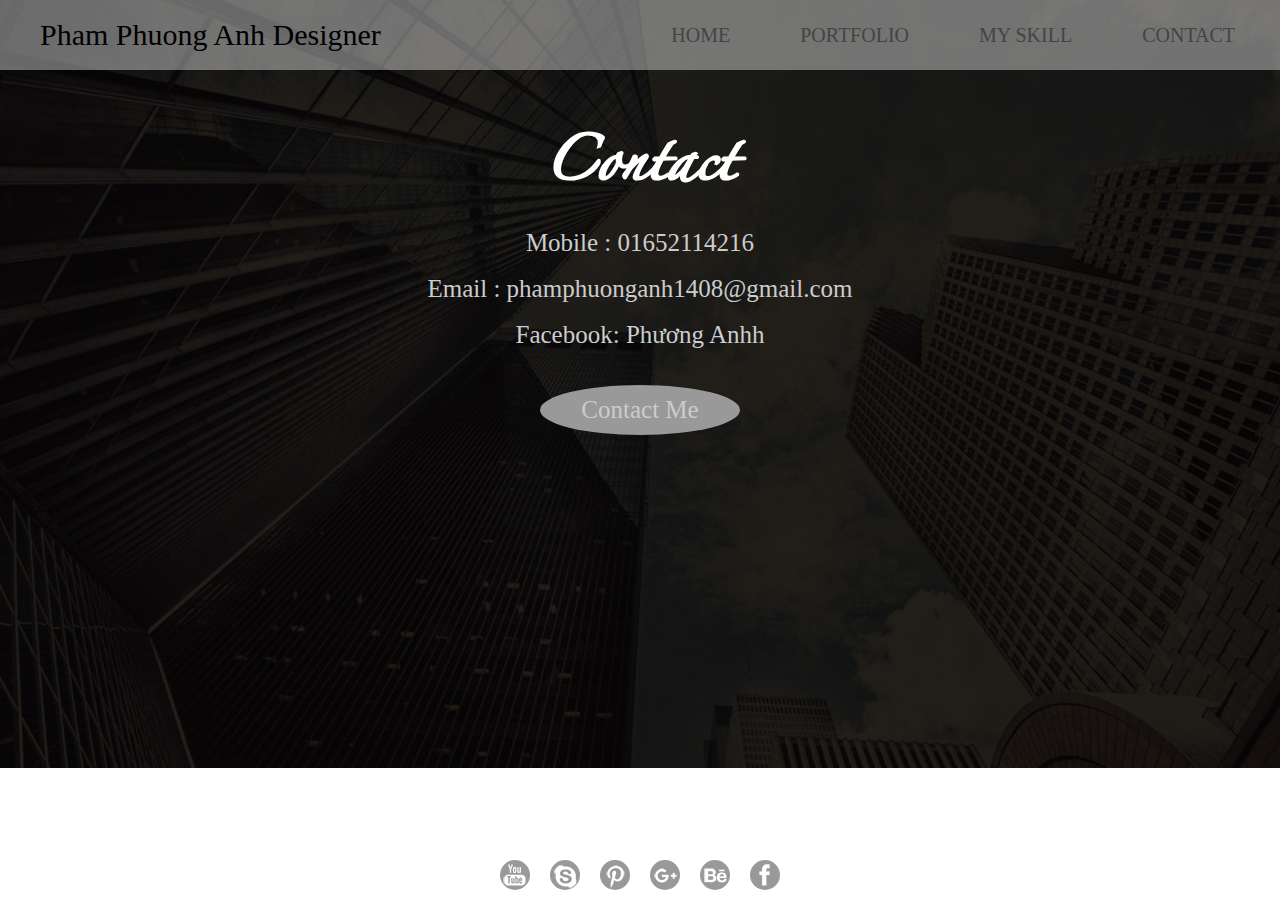
<file: portfolio/PPA portfolio 3.html>
<!DOCTYPE html PUBLIC "-//W3C//DTD XHTML 1.0 Transitional//EN" "http://www.w3.org/TR/xhtml1/DTD/xhtml1-transitional.dtd">
<html xmlns="http://www.w3.org/1999/xhtml">
<head>
<meta http-equiv="Content-Type" content="text/html; charset=UTF-8" />
<title>Phạm Phương Anh portfolio</title>
<link rel="stylesheet" type="text/css" href="css/css3.css"/>
</head>

<body>
<div>
  <center>
  <div id="menu">
    <div id="menu1">
      <ul >
        <li>
          <a href="PPA portfolio 2.html">Pham Phuong Anh Designer</a>
        </li>
      </ul>
      <div id="menu2">
        <ul>
          <li>
            <a id="link-home" href="PPA portfolio.html">Home</a>
          </li>
          <li>
            <a id="link-portfolio" href="PPA portfolio 4.html">Portfolio</a>
          </li>
          <li>
            <a id="link-about" href="index.html">My Skill</a>
          </li>
          <li>
            <a id="link-contact" href="PPA portfolio 3.html">Contact</a>
          </li>
        </ul>
      </div>
    </div>
  </div>
  <div id="contact">
    <ul>
      <li>
        <h1> Contact </h1>
      </li>
      <li> Mobile  : 01652114216 </li>
      </br>
      <li> Email   : phamphuonganh1408@gmail.com</li>
      </br>
      <li> Facebook: Phương Anhh </li>
      </br> </br>
      <a href="#linkContact">
      <li id="contactButton">Contact Me</li>
      </a>
    </ul>
  </div>
  <div id="footIcon">
    <ul>
      <a href="">
      <li><img src="anh/FB.png"/></li>
      </a>
      <a href="">
      <li><img src="anh/Be.png"/></li>
      </a>
      <a href="">
      <li><img src="anh/G+.png"/></li>
      </a>
      <a href="">
      <li><img src="anh/pinterest.png"/></li>
      </a>
      <a href="">
      <li><img src="anh/Skype.png"/></li>
      </a>
      <a href="">
      <li><img src="anh/Tube.png"/></li>
      </a>
    </ul>
  </div>
  </center>
</div>
</br>
<div class="lightbox" id="linkContact">
  <a style=" z-index:-1; position:fixed; width:100%; height:100%; left:0px; top:0px; cursor:default" href="#_"></a>
 
    <form style="display:block; width:20%; height:280px; margin-top:10%; font-size:18px;;margin-left:40%; border:1px solid #FFF; padding:1%">
      <label style="float:left; width:40%; text-align:left; color:#FFF; height:25px; margin:20px 0">Name :</label>
      <input style="float:right; width:50%; height:25px; margin:20px 0" type="text" />
      <label style="float:left;  width:40%; text-align:left; color:#FFF; height:25px; margin:20px 0">E-mail :</label>
      <input style="float:right; width:50%; height:25px; margin:20px 0" type="text" />
      <label style="float:left; width:40%; text-align:left; margin:20px 0; height:25px; color:#fff">Comment :</label>
      <input style="float:right; width:50%; height:25px; margin:20px 0" type="text" />
      <input style="float:left;width:100%; height:25px; margin:20px 0; height:50px; color:#FFF; cursor:pointer; margin-top:20px" type="button" value="Send Me"/>
    </form>
    <div style="clear:both"></div>
</div>
</body>
</html>
</file>
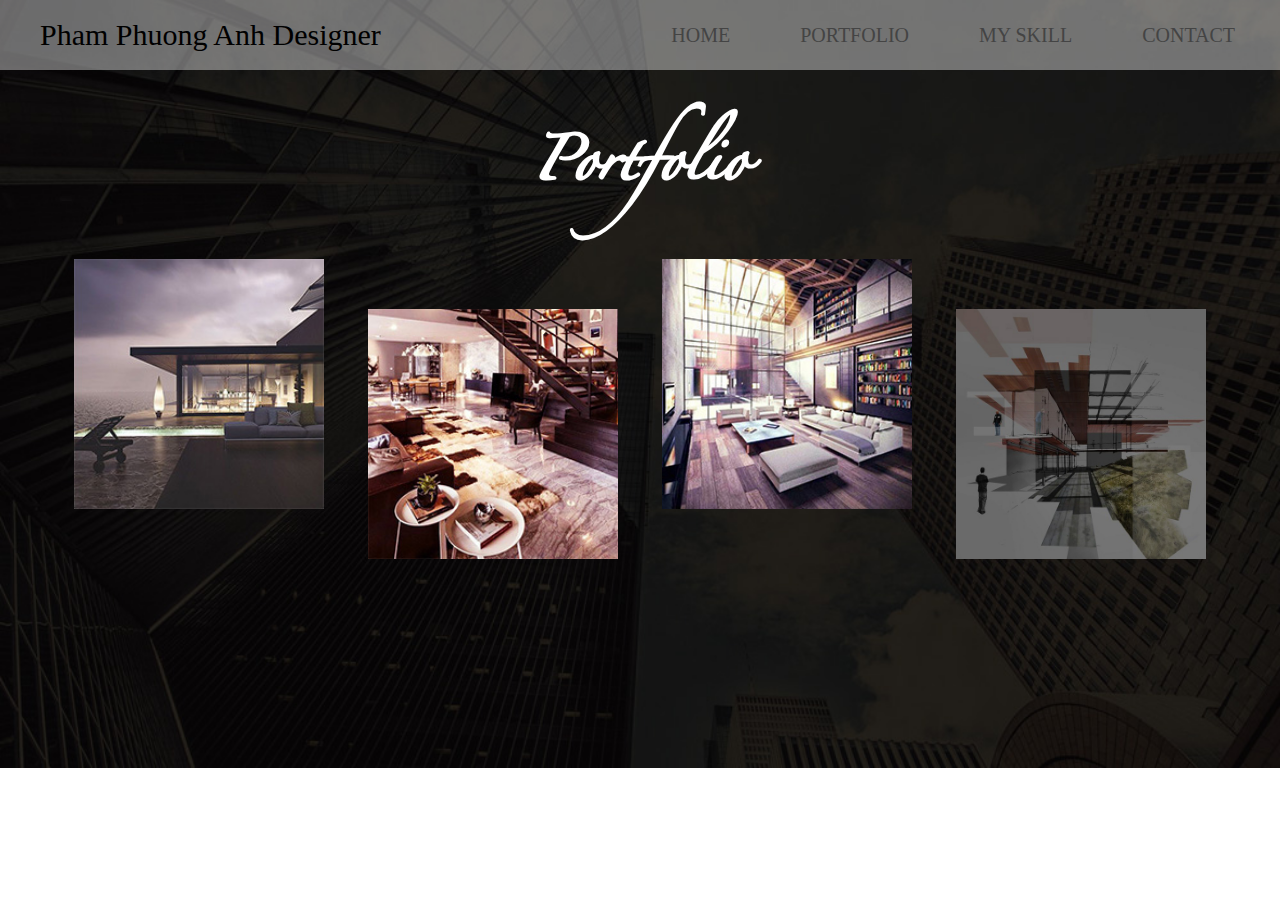
<file: portfolio/PPA portfolio 4.html>
<!DOCTYPE html PUBLIC "-//W3C//DTD XHTML 1.0 Transitional//EN" "http://www.w3.org/TR/xhtml1/DTD/xhtml1-transitional.dtd">
<html xmlns="http://www.w3.org/1999/xhtml">
<head>
<meta http-equiv="Content-Type" content="text/html; charset=UTF-8" />
<title>Phạm Phương Anh portfolio</title>
<link rel="stylesheet" type="text/css" href="css/css4.css"/>
</head>

<body>
<div>
<center>
<div id="menu">
  <div id="menu1">
    <ul >
      <li>
        <a href="PPA portfolio 2.html">Pham Phuong Anh Designer</a>
      </li>
    </ul>
    <div id="menu2">
      <ul>
        <li>
          <a id="link-home" href="PPA portfolio.html">Home</a>
        </li>
        <li>
          <a id="link-portfolio" href="PPA portfolio 4.html">Portfolio</a>
        </li>
        <li>
          <a id="link-about" href="index.html">My Skill</a>
        </li>
        <li>
          <a id="link-contact" href="PPA portfolio 3.html">Contact</a>
        </li>
      </ul>
    </div>
  </div>
</div>
<div id="portfolio">
<ul>
  <h1>Portfolio</h1>
</ul>
<div>
  <div id="box1">
    <ul class="ch-grid">
      <a href="#img1">
      <li>
        <div class="ch-item ch-img-1">
          <div class="ch-info">
            <h3>OVERVIEW</h3>
            <p>by PPA's design</p>
          </div>
        </div>
      </li>
      </a>
      <a href="#img2">
      <li>
        <div class="ch-item ch-img-2">
          <div class="ch-info">
            <h3>KITCHEN</h3>
            <p>by PPA's design</p>
          </div>
        </div>
      </li>
      </a>
      <a href="#img3">
      <li>
        <div class="ch-item ch-img-3">
          <div class="ch-info">
            <h3>LIVING ROOM</h3>
            <p>by PPA's design</p>
          </div>
        </div>
      </li>
      </a>
      <a href="PPA portfolio 5.html">
      <li>
        <div class="ch-item ch-img-4">
          <div class="ch-info">
            <h3>SEE MORE</h3>
            <p>by PPA's design</p>
          </div>
        </div>
      </li>
      </a>
    </ul>
  </div>
</div>
<a href="#_" class="lightbox" id="img1">
<img src="anh/anh3.1.jpg" width="60%">
</a>
<a href="#_" class="lightbox" id="img2">
<img src="anh/anh2.1.jpg" width="30%" height="90%">
</a>
<a href="#_" class="lightbox" id="img3">
<img src="anh/anh4.1.jpg" width="60%">
</a>

</body>
</html>
</file>
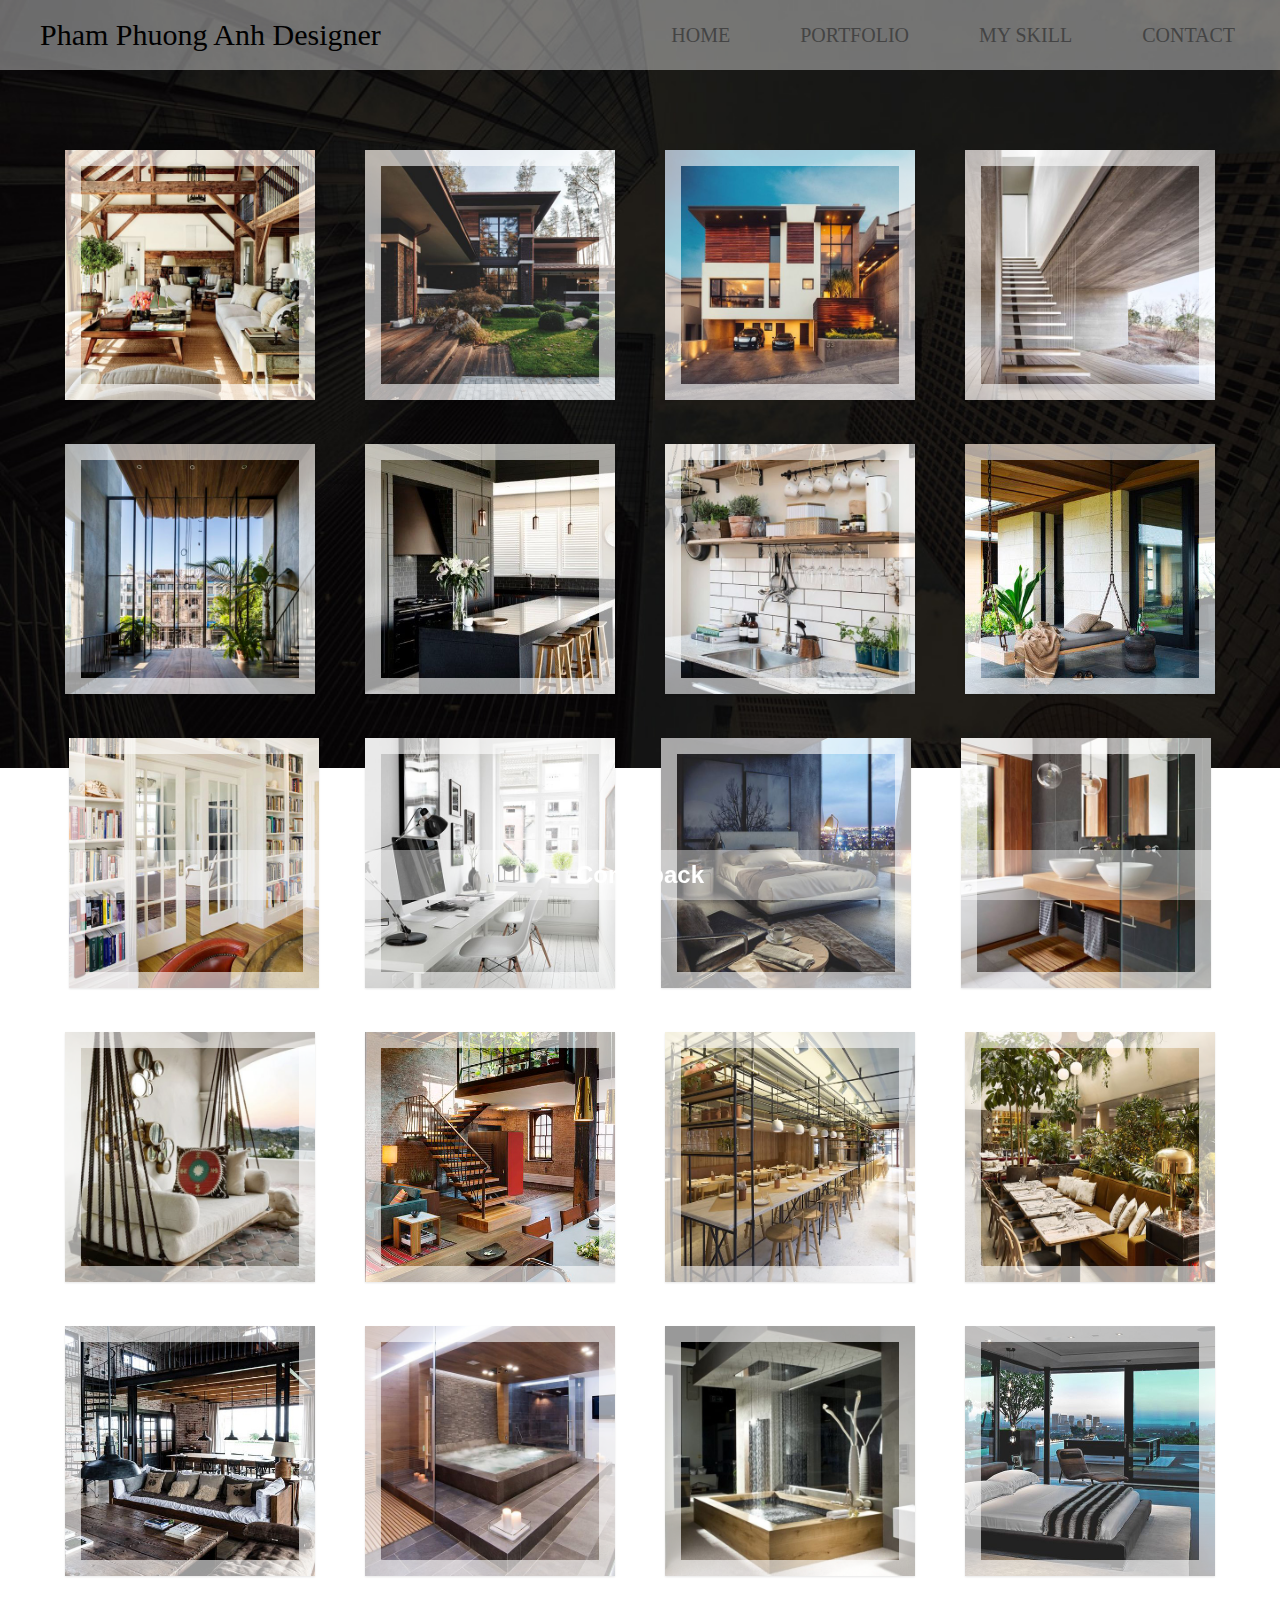
<file: portfolio/PPA portfolio 5.html>
<!DOCTYPE html PUBLIC "-//W3C//DTD XHTML 1.0 Transitional//EN" "http://www.w3.org/TR/xhtml1/DTD/xhtml1-transitional.dtd">
<html xmlns="http://www.w3.org/1999/xhtml">
<head>
<meta http-equiv="Content-Type" content="text/html; charset=UTF-8" />
<title>Phạm Phương Anh portfolio</title>
<link rel="stylesheet" type="text/css" href="css/css5.css"/>
</head>

<body>
<div>
<center>
<div id="menu">
<div id="menu1">
<ul >
  <li><a href="PPA portfolio 2.html">Pham Phuong Anh Designer</a></li>
</ul>
<div id="menu2">
  <ul>
    <li><a id="link-home" href="PPA portfolio.html">Home</a></li>
	<li><a id="link-portfolio" href="PPA portfolio 4.html">Portfolio</a></li>
	<li><a id="link-about" href="index.html">My Skill</a></li>
	<li><a id="link-contact" href="PPA portfolio 3.html">Contact</a></li>
  </ul>
</div>
</div>
<div id="background">
 <div id="box">
			<section class="main">
			
				<ul class="ch-grid">
					<li><a href="#img1">
						<center>
                        <div class="ch-item ch-img-1">
							<div class="ch-info">
								<h3>vintage style</h3>
								<p>by PPA's design</p>
							</div>
                           
						</div>
                        </center>
					</a></li>
					<li>
						<a href="#img2">
                        <center>
                        <div class="ch-item ch-img-2">
							<div class="ch-info">
								<h3>Overview</h3>
								<p>by PPA's design</p>
							</div>
						</div></center></a>
					</li>
					<li>
						<a href="#img3"><center><div class="ch-item ch-img-3">
							<div class="ch-info">
								<h3>Living room</h3>
								<p>by PPA's design</p>
							</div>
						</div></center></a>
					</li>
                    <li>
						<a href="#img4"><center><div class="ch-item ch-img-4">
							<div class="ch-info">
								<h3>space stairs</h3>
								<p>by PPA's design</p>
							</div>
						</div></center></a>
					</li>
                    <li>
						<a href="#img5"><center><div class="ch-item ch-img-5">
							<div class="ch-info">
								<h3>Living room</h3>
								<p>by PPA's design</p>
							</div>
						</div></center></a>
					</li>
                    <li>
						<a href="#img6"><center><div class="ch-item ch-img-6">
							<div class="ch-info">
								<h3>Kitchen room</h3>
								<p>by PPA's design</p>
							</div>
						</div></center></a>
					</li>
                    <li>
						<a href="#img7"><center><div class="ch-item ch-img-7">
							<div class="ch-info">
								<h3>Kitchen room</h3>
								<p>by PPA's design</p>
							</div>
						</div></center></a>
					</li>
                    <li>
						<a href="#img8"><center><div class="ch-item ch-img-8">
							<div class="ch-info">
								<h3>outdoor</h3>
								<p>by PPA's design</p>
							</div>
						</div></center></a>
					</li><li>
						<a href="#img9"><center><div class="ch-item ch-img-9">
							<div class="ch-info">
								<h3>reading room</h3>
								<p>by PPA's design</p>
							</div>
						</div></center></a>
					</li><li>
						<a href="#img10"><center><div class="ch-item ch-img-10">
							<div class="ch-info">
								<h3>office</h3>
								<p>by PPA's design</p>
							</div>
						</div></center></a>
					</li><li>
						<a href="#img11"><center><div class="ch-item ch-img-11">
							<div class="ch-info">
								<h3>bedroom</h3>
								<p>by PPA's design</p>
							</div>
						</div></center></a>
					</li>
                    <li>
						<a href="#img12"><center><div class="ch-item ch-img-12">
							<div class="ch-info">
								<h3>bathroom</h3>
								<p>by PPA's design</p>
							</div>
						</div></center></a>
					</li>
                    <li>
						<a href="#img13"><center><div class="ch-item ch-img-13">
							<div class="ch-info">
								<h3>Spanish style</h3>
								<p>by PPA's design</p>
							</div>
						</div></center></a>
					</li>
                    <li>
						<a href="#img14"><center><div class="ch-item ch-img-14">
							<div class="ch-info">
								<h3>open space</h3>
								<p>by PPA's design</p>
							</div>
						</div></center></a>
					</li>
                    <li>
						<a href="#img15"><center><div class="ch-item ch-img-15">
							<div class="ch-info">
								<h3>restaurant</h3>
								<p>by PPA's design</p>
							</div>
						</div></center></a>
					</li>
                    <li>
						<a href="#img16"><center><div class="ch-item ch-img-16">
							<div class="ch-info">
								<h3>green space</h3>
								<p>by PPA's design</p>
							</div>
						</div></center></a>
					</li>
                    <li>
						<a href="#img17"><center><div class="ch-item ch-img-17">
							<div class="ch-info">
								<h3>minimalist style</h3>
								<p>by PPA's design</p>
							</div>
						</div></center></a>
					</li>
                    <li>
						<a href="#img18"><center><div class="ch-item ch-img-18">
							<div class="ch-info">
								<h3>luxurious bathroom</h3>
								<p>by PPA's design</p>
							</div>
						</div></center></a>
					</li>
                    <li>
						<a href="#img19"><center><div class="ch-item ch-img-19">
							<div class="ch-info">
								<h3>luxurious bathroom</h3>
								<p>by PPA's design</p>
							</div>
						</div></center></a>
					</li>
                    <li>
						<a href="#img20"><center><div class="ch-item ch-img-20">
							<div class="ch-info">
								<h3>open space</h3>
								<p>by PPA's design</p>
							</div>
						</div></center></a>
					</li>
                    
				</ul>
				
			</section>
			
        </div>
  </div>
 </div>

  <a href="#_" class="lightbox" id="img1">
<img src="anh/anh2.3.jpg" width="30%" height="90%">
</a>
<a href="#_" class="lightbox" id="img2">
<img src="anh/anh2.2.jpg" width="30%" height="90%">
</a>
<a href="#_" class="lightbox" id="img3">
<img src="anh/anh2.0.jpg" width="30%" height="90%">
</a>
<a href="#_" class="lightbox" id="img4">
<img src="anh/anh1.9.jpg" width="30%" height="90%">
</a>
<a href="#_" class="lightbox" id="img5">
<img src="anh/anh1.8.jpg" width="30%" height="90%">
</a>
<a href="#_" class="lightbox" id="img6">
<img src="anh/anh1.7.jpg" width="30%" height="90%">
</a>
<a href="#_" class="lightbox" id="img7">
<img src="anh/anh2.4.jpg" width="30%" height="90%">
</a>
<a href="#_" class="lightbox" id="img8">
<img src="anh/anh2.5.jpg" width="30%" height="90%">
</a>
<a href="#_" class="lightbox" id="img9">
<img src="anh/anh2.6.jpg" width="30%" height="90%">
</a>
<a href="#_" class="lightbox" id="img10">
<img src="anh/anh2.7.jpg" width="30%" height="90%">
</a>
<a href="#_" class="lightbox" id="img11">
<img src="anh/anh2.8.jpg" width="30%" height="90%">
</a>
<a href="#_" class="lightbox" id="img12">
<img src="anh/anh2.9.jpg" width="30%" height="90%">
</a>
<a href="#_" class="lightbox" id="img13">
<img src="anh/anh4.0.jpg" width="30%" height="90%">
</a>
<a href="#_" class="lightbox" id="img14">
<img src="anh/anh4.2.jpg" width="30%" height="90%">
</a>
<a href="#_" class="lightbox" id="img15">
<img src="anh/anh4.3.jpg" width="50%">
</a>
<a href="#_" class="lightbox" id="img16">
<img src="anh/anh4.4.jpg" width="30%" height="90%">
</a>
<a href="#_" class="lightbox" id="img17">
<img src="anh/anh4.6.jpg" width="30%" height="90%">
</a>
<a href="#_" class="lightbox" id="img18">
<img src="anh/anh4.7.jpg" width="30%" height="90%">
</a>
<a href="#_" class="lightbox" id="img19">
<img src="anh/anh4.8.jpg" width="30%" height="90%">
</a>
<a href="#_" class="lightbox" id="img20">
<img src="anh/anh4.9.jpg" width="30%" height="90%">
</a>

<div id="back">
<a href="PPA portfolio 4.html"> 
 <ul> <h1> Come back </h1> </ul>
 </a>
 </div>

      
</body>
</html>
</file>
<file: portfolio/css/css3.css>
@charset "UTF-8";
* {
	border: none;
	margin: 0px;
	padding: 0px;
	text-decoration: none;
	list-style: none;
}
body {
	background: url(../anh/anh01.jpg) no-repeat;
	background-attachment: fixed;
	background-size: 100%;
}
@font-face {
	font-family: helvertica;
	src: url(../fonts/Campton-BoldDEMO.otf);
}
div {
	font-family: Campton;
}
#body {
	max-width: 100%;
	height: auto;
	font-size: 16px;
	text-decoration: none;
}
#menu {
	width: 100%;
	height: 70px;
	background-color: Rgba(255,255,255,0.4);
}
#menu1 {
	margin: auto;
	margin-left: 10px;
	line-height: 50px;
}
#menu1 ul {
	float: left;
	list-style: none;
}
#menu1 ul li {
	float: left;
	padding-right: 40px;
	padding-left: 30px;
	font-size: 30px;
}
#menu1 ul li a {
	text-decoration: none;
	color: #000;
	line-height: 70px;
}
#menu1 ul li a:hover {
	color: #08A095;
}
#menu2 {
	margin-right: 5px;
	line-height: 50px;
}
#menu2 ul {
	float: right;
	color: #CCC;
	list-style: none;
	float: right;
	/*	width:500px;*/
	display: block;/*z-index:3;*/
}
#menu2 ul li a {
	float: left;
	color: #444;
	display: block;
	/*background: #fff;
	background: rgba(255,255,255,0.9);*/
	line-height: 70px;
	/*border:1px solid #FFF;*/
	/*z-index:4;*/
/*	padding:0px 20px;*/
	text-transform: uppercase;
	/*box-shadow: 1px 1px 2px rgba(0,0,0,0.2);*/
	font-size: 20px;
	height: 100px;
}
#menu2 ul li a:hover {
	color: #08A095
}
#contact {
	list-style: none;
	margin: 40px 0px 100px 0px;
}
#contact ul li {
	font-size: 25px;
	color: #CCC;
}
#contact ul li h1 {
	font-size: 100px;
	font-family: "zapfino";
	color: #FFF;
}
#footIcon {
	position:fixed;
	bottom:0px;
	width:100%;
	line-height: 50px;
	list-style: none;
}
#footIcon ul {
	width:300px;
	height:30px;
/*float:right;*/
	/*padding-right: 20px;*/
	
}
#footIcon ul a li {
	width: 30px;
	height: 30px;
	text-decoration: none;
	border-radius: 30px;
	margin-left: 10px;
	background: #999;
	float: right;
	margin-right: 10px;
	margin-bottom:10px;
}
#footIcon ul li:hover {
	background: #08A095;
}
#contactButton {
	display: block;
	width: 200px;
	height: 50px;
	background: #999;
	line-height:50px;
	border-radius: 50%;
}
.lightbox {
	/** Default lightbox to hidden */
	display: none;
	/** Position and style */
	position: fixed;
	z-index: 999;
	width: 100%;
	height: 100%;
	text-align: center;
	top: 0;
	left: 0;
	background: rgba(0,0,0,0.9);
}
.lightbox img {
	/** Pad the lightbox image */
	max-width: 90%;
	max-height: 80%;
	margin-top: 2%;
}
.lightbox:target {
	/** Remove default browser outline */
	outline: none;
	/** Unhide lightbox **/
	display: block;
}
@font-face{
	font-family:zapfino;
	src:url(../font/44-6234-ZapfinoExtraLTPro.otf);}
</file>
<file: portfolio/css/css4.css>
@charset "UTF-8";
 *{
	border: none;
	margin: 0px;
	padding: 0px;
	text-decoration:none;
	list-style:none;
}
body {
	background:url(../anh/anh01.jpg) no-repeat;
	background-attachment:fixed;
	background-size:100%;
}
@font-face {
    font-family:helvertica;
    src:url(../fonts/Campton-BoldDEMO.otf);
}
div{
	font-family: Campton;
}
#body{
	max-width: 100%;
	height: auto;
	font-size:16px;
	text-decoration: none;
}
#menu{
	width: 100%;
	height:70px;
	background-color:Rgba(255,255,255,0.4);
	
}
#menu1{
	margin:auto;
	margin-left: 10px;
	line-height:50px;
}
#menu1 ul{
	float:left;
	list-style: none;
}
#menu1 ul li{
	float:left;
	padding-right:40px;
	padding-left: 30px;
	font-size:30px;
}
#menu1 ul li a{
	text-decoration: none;
	color: #000;
	line-height: 70px;
}
#menu1 ul li a:hover{
	color: #08A095;
}
#menu2{
	margin-right: 5px;
	line-height:50px;
}
#menu2 ul{
	float:right;
	color: #CCC;
	list-style: none;
	float:right;
/*	width:500px;*/
	display:block;
	/*z-index:3;*/
}
#menu2 ul li a{
	float:left;
	color: #444;
	display: block;
	/*background: #fff;
	background: rgba(255,255,255,0.9);*/
	line-height: 70px;
	/*border:1px solid #FFF;*/
	/*z-index:4;*/
/*	padding:0px 20px;*/
	text-transform: uppercase;
	/*box-shadow: 1px 1px 2px rgba(0,0,0,0.2);*/
	font-size: 20px;
	height:100px;
}
#menu2 ul li a:hover {
	color:#08A095
}
#portfolio{
	list-style:none;
	margin:40px 0px 100px 0px;
}
#portfolio ul h1{
	font-size:100px;
	font-family:"zapfino";
	color: #FFF;
}
#box1{
	width:100%;
	height:250px;
	margin-top:30px;
	position:absolute;
	background-size:cover;
}
.ch-item {
	/*width: 100%;
	height: 100%;*/
	position: relative;
	/*border-radius: 50%;*/
	/*box-shadow: 
		inset 0 0 0 16px rgba(CCC,CCC,CCC,0.6),
		0 1px 2px rgba(0,0,0,0.1);
		*/
	-webkit-transition: all 0.4s ease-in-out;
	-moz-transition: all 0.4s ease-in-out;
	-o-transition: all 0.4s ease-in-out;
	-ms-transition: all 0.4s ease-in-out;
	transition: all 0.4s ease-in-out;
}

.ch-img-1 { 
	width:250px;
	height:250px;
	background: url(../anh/anh2.jpg) no-repeat;
	/*margin-left:60px;*/
	background-size:cover;
}
.ch-img-2 { 
	width:250px;
	height:250px;
	background: url(../anh/anh3.jpg) no-repeat;
	/*margin-left:60px;*/
	background-size:cover;
	margin-top:50px;
}
.ch-img-3 { 
	width:250px;
	height:250px;
	background: url(../anh/anh4.jpg) no-repeat;
	/*margin-left:60px;*/
	background-size:cover;
}
.ch-img-4 { 
	width:250px;
	height:250px;
	background: url(../anh/anh6.1%20copy.jpg) no-repeat;
	/*margin-left:60px;*/
	background-size:cover;
	margin-top:50px;
	/*border:1px solid #999; 
	padding:1%;*/
	
}
.ch-grid {
	padding: 0;
	list-style: none;
	display: block;
	text-align: center;
	/*width: 100%;*/
	/*margin-left:20px;*/
}

.ch-grid:after,
.ch-item:before {
	content: '';
    display: table;
}

.ch-grid:after {
	clear: both;
}

.ch-grid li {
	width: 250px;
	height: 250px;
	display: inline-block;
	margin:0px 20px 0px;
	/*margin: 30px;*/
}
.ch-info {
	position: absolute;
	background: rgba(121,121,121, 0.8);
	width: 250px;
	height: 250px;
	opacity: 0;
	/*border-radius: 50%;*/
	
	-webkit-transition: all 0.4s ease-in-out;
	-moz-transition: all 0.4s ease-in-out;
	-o-transition: all 0.4s ease-in-out;
	-ms-transition: all 0.4s ease-in-out;
	transition: all 0.4s ease-in-out;
	
	-webkit-transform: scale(0);
	-moz-transform: scale(0);
	-o-transform: scale(0);
	-ms-transform: scale(0);
	transform: scale(0);
	
	-webkit-backface-visibility: hidden;

}

.ch-info h3 {
	color: #fff;
	text-transform: uppercase;
	letter-spacing: 2px;
	font-size: 22px;
	margin: 0 30px;
	padding: 45px 0 0 0;
	height: 140px;
	font-family: 'Open Sans', Arial, sans-serif;
	text-shadow: 
		0 0 1px #fff, 
		0 1px 2px rgba(0,0,0,0.3);
}

.ch-info p {
	color: #fff;
	padding: 10px 5px;
	font-style: italic;
	margin: 0 30px;
	font-size: 12px;
	border-top: 1px solid rgba(255,255,255,0.5);
	opacity: 0;
	-webkit-transition: all 1s ease-in-out 0.4s;
	-moz-transition: all 1s ease-in-out 0.4s;
	-o-transition: all 1s ease-in-out 0.4s;
	-ms-transition: all 1s ease-in-out 0.4s;
	transition: all 1s ease-in-out 0.4s;
}

.ch-info p a {
	display: block;
	color: #fff;
	color: rgba(255,255,255,0.7);
	font-style: normal;
	font-weight: 700;
	text-transform: uppercase;
	font-size: 9px;
	letter-spacing: 1px;
	padding-top: 4px;
	font-family:"Times New Roman", Times, serif
}

.ch-info p a:hover {
	color: #fff222;
	color: rgba(255,242,34, 0.8);
}

.ch-item:hover {
	box-shadow: 
		inset 0 0 0 1px rgba(255,255,255,0.1),
		0 1px 2px rgba(0,0,0,0.1);
}
.ch-item:hover .ch-info {
	-webkit-transform: scale(1);
	-moz-transform: scale(1);
	-o-transform: scale(1);
	-ms-transform: scale(1);
	transform: scale(1);
	opacity: 1;
}

.ch-item:hover .ch-info p {
	opacity: 1;
}
.lightbox {
	/** Default lightbox to hidden */
	display: none;

	/** Position and style */
	position: fixed;
	z-index: 999;
	width: 100%;
	height: 100%;
	text-align: center;
	top: 0;
	left: 0;
	background: rgba(0,0,0,0.8);
}

.lightbox img {
	/** Pad the lightbox image */
	max-width: 90%;
	max-height: 80%;
	margin-top: 5%;
	border:1px solid rgba(255,255,255,0.4);
	padding:2px;
}

.lightbox:target {
	/** Remove default browser outline */
	outline: none;

	/** Unhide lightbox **/
	display: block;
}
@font-face{
	font-family:zapfino;
	src:url(../font/44-6234-ZapfinoExtraLTPro.otf);}
</file>
<file: portfolio/css/css5.css>
@charset "UTF-8";
*{
	border: none;
	margin: 0px;
	padding: 0px;
	text-decoration:none;
	list-style:none;
}
body {
	background:url(../anh/anh01.jpg) no-repeat;
	background-attachment:fixed;
	background-size:100%;
}
@font-face {
    font-family:Helvetica;
    src:url(../fonts/Campton-BoldDEMO.otf);
}
div{
	font-family: Campton;
}
#body{
	max-width: 100%;
	height: auto;
	font-size:16px;
	text-decoration: none;
}
#menu{
	width: 100%;
	height:70px;
	background-color:Rgba(255,255,255,0.4);
	
}
#menu1{
	margin:auto;
	margin-left: 10px;
	line-height:50px;
}
#menu1 ul{
	float:left;
	list-style: none;
}
#menu1 ul li{
	float:left;
	padding-right:40px;
	padding-left: 30px;
	font-size:30px;
}
#menu1 ul li a{
	text-decoration: none;
	color: #000;
	line-height: 70px;
}
#menu1 ul li a:hover{
	color: #08A095;
}
#menu2{
	margin-right: 5px;
	line-height:50px;
}
#menu2 ul{
	float:right;
	color: #CCC;
	list-style: none;
	float:right;
/*	width:500px;*/
	display:block;
	/*z-index:3;*/
}
#menu2 ul li a{
	float:left;
	color: #444;
	display: block;
	/*background: #fff;
	background: rgba(255,255,255,0.9);*/
	line-height: 70px;
	/*border:1px solid #FFF;*/
	/*z-index:4;*/
/*	padding:0px 20px;*/
	text-transform: uppercase;
	/*box-shadow: 1px 1px 2px rgba(0,0,0,0.2);*/
	font-size: 20px;
	height:100px;
}
#menu2 ul li a:hover {
	color:#08A095
}
#background{
	width:100%;
	height: auto;
	position:absolute;
	background-size:cover;


}
#box {
	width:100%;
	height:100%;
	float:left;
	margin-top:150px;
	margin-left:0px;
	margin-right:15px;
	position:absolute;
	background-size:cover;
}
.ch-item {
	width: 100%;
	height: 100%;
	position: relative;
	cursor: default;
	
	box-shadow: 
		inset 0 0 0 16px rgba(255,255,255,0.6),
		0 1px 2px rgba(0,0,0,0.1);
		
	-webkit-transition: all 0.4s ease-in-out;
	-moz-transition: all 0.4s ease-in-out;
	-o-transition: all 0.4s ease-in-out;
	-ms-transition: all 0.4s ease-in-out;
	transition: all 0.4s ease-in-out;
}

.ch-img-1 { 
	width:250px;
	height:250px;
	background:url(../anh/anh1.1.jpg) no-repeat;
	background-size:cover;
}

.ch-img-2 { 
	width:250px;
	height:250px;
	background:url(../anh/anh1.2.jpg) no-repeat;
	background-size:cover;
}

.ch-img-3 { 
	width:250px;
	height:250px;
	background:url(../anh/anh1.3.jpg) no-repeat;
	background-size:cover;
}
.ch-img-4{
	width:250px;
	height:250px;
	background:url(../anh/anh1.4.jpg) no-repeat;
	background-size:cover;
}
.ch-img-5{
	width:250px;
	height:250px;
	background:url(../anh/anh1.5.jpg) no-repeat;
	background-size:cover;
	/*margin-top:50px;*/
}
.ch-img-6{
	width:250px;
	height:250px;
	background:url(../anh/anh1.6.jpg) no-repeat;
	background-size:cover;
	/*margin-top:50px;*/
}
.ch-img-7{
	width:250px;
	height:250px;
	background:url(../anh/anh3.4.jpg) no-repeat;
	background-size:cover;
	/*margin-top:50px;*/
}
.ch-img-8{
	width:250px;
	height:250px;
	background:url(../anh/anh3.5.jpg)  no-repeat;
	background-size:cover;
	/*margin-top:50px;*/
}
.ch-img-9{
	width:250px;
	height:250px;
	background:url(../anh/anh3.6.jpg) no-repeat;
	background-size:cover;
	/*margin-top:100px;*/
}
.ch-img-10{
	width:250px;
	height:250px;
	background:url(../anh/anh3.7.jpg) no-repeat;
	background-size:cover;
	/*margin-top:100px;*/
}
.ch-img-11{
	width:250px;
	height:250px;
	background:url(../anh/anh3.8.jpg) no-repeat;
	background-size:cover;
	/*margin-top:100px;*/
}
.ch-img-12{
	width:250px;
	height:250px;
	background:url(../anh/anh3.9.jpg) no-repeat;
	background-size:cover;
	/*margin-top:100px;*/
}
.ch-img-13{
	width:250px;
	height:250px;
	background: url(../anh/anh4.0%20copy.jpg) no-repeat;
	background-size:cover;
	/*margin-top:150px;*/
}
.ch-img-14{
	width:250px;
	height:250px;
	background:url(../anh/anh4.2%20copy.jpg) no-repeat;
	background-size:cover;
	/*margin-top:150px;*/
}
.ch-img-15{
	width:250px;
	height:250px;
	background: url(../anh/anh4.3.jpg) no-repeat;
	background-size:cover;
	/*margin-top:150px;*/
}
.ch-img-16{
	width:250px;
	height:250px;
	background:url(../anh/anh4.4%20copy.jpg) no-repeat;
	background-size:cover;
	/*margin-top:150px;*/
}
.ch-img-17{
	width:250px;
	height:250px;
	background:url(../anh/anh4.6%20copy.jpg) no-repeat;
	background-size:cover;
	/*margin-top:200px;*/
}
.ch-img-18{
	width:250px;
	height:250px;
	background:url(../anh/anh4.7%20copy.jpg) no-repeat;
	background-size:cover;
	/*margin-top:200px;*/
}
.ch-img-19{
	width:250px;
	height:250px;
	background:url(../anh/anh4.8%20copy.jpg) no-repeat;
	background-size:cover;
	/*margin-top:200px;*/
}
.ch-img-20{
	width:250px;
	height:250px;
	background:url(../anh/anh4.9%20copy.jpg) no-repeat;
	background-size:cover;
	/*margin-top:200px;*/
}
.ch-img-21{
	width:250px;
	height:250px;
	background: url(../anh/anh5.0%20copy.jpg) no-repeat;
	background-size:cover;
	/*margin-top:250px;*/
}
.ch-grid {
	padding: 0;
	list-style: none;
	display: block;
	width:100%;
	height:auto;
	text-align: center;
	/*width: 100%;*/
	/*margin-left:20px;*/
}

.ch-grid:after,
.ch-item:before {
	content: '';
    display: table;
}

.ch-grid:after {
	clear: both;
}

.ch-grid li {
	width: 20%;
	height: 20%;
	display: inline-block;
	margin:0px 20px 40px;
	/*margin: 30px;*/
}
.ch-info {
	position: absolute;
	background: rgba(121,121,121, 0.8);
	width: 250px;
	height: 250px;
	opacity: 0;
	
	
	-webkit-transition: all 0.4s ease-in-out;
	-moz-transition: all 0.4s ease-in-out;
	-o-transition: all 0.4s ease-in-out;
	-ms-transition: all 0.4s ease-in-out;
	transition: all 0.4s ease-in-out;
	
	-webkit-transform: scale(0);
	-moz-transform: scale(0);
	-o-transform: scale(0);
	-ms-transform: scale(0);
	transform: scale(0);
	
	-webkit-backface-visibility: hidden;

}

.ch-info h3 {
	color: #fff;
	text-transform: uppercase;
	letter-spacing: 2px;
	font-size: 22px;
	margin: 0 30px;
	padding: 45px 0 0 0;
	height: 140px;
	font-family: 'Open Sans', Arial, sans-serif;
	text-shadow: 
		0 0 1px #fff, 
		0 1px 2px rgba(0,0,0,0.3);
}

.ch-info p {
	color: #fff;
	padding: 10px 5px;
	font-style: italic;
	margin: 0 30px;
	font-size: 12px;
	border-top: 1px solid rgba(255,255,255,0.5);
	opacity: 0;
	-webkit-transition: all 1s ease-in-out 0.4s;
	-moz-transition: all 1s ease-in-out 0.4s;
	-o-transition: all 1s ease-in-out 0.4s;
	-ms-transition: all 1s ease-in-out 0.4s;
	transition: all 1s ease-in-out 0.4s;
}

.ch-info p a {
	display: block;
	color: #fff;
	color: rgba(255,255,255,0.7);
	font-style: normal;
	font-weight: 700;
	text-transform: uppercase;
	font-size: 9px;
	letter-spacing: 1px;
	padding-top: 4px;
	font-family:"Times New Roman", Times, serif
}

.ch-info p a:hover {
	color: #fff222;
	color: rgba(255,242,34, 0.8);
}

.ch-item:hover {
	box-shadow: 
		inset 0 0 0 1px rgba(255,255,255,0.1),
		0 1px 2px rgba(0,0,0,0.1);
}
.ch-item:hover .ch-info {
	-webkit-transform: scale(1);
	-moz-transform: scale(1);
	-o-transform: scale(1);
	-ms-transform: scale(1);
	transform: scale(1);
	opacity: 1;
}

.ch-item:hover .ch-info p {
	opacity: 1;
}
.lightbox {
	/** Default lightbox to hidden */
	display: none;

	/** Position and style */
	position: fixed;
	z-index: 999;
	width: 100%;
	height: 100%;
	text-align: center;
	top: 0;
	left: 0;
	background: rgba(0,0,0,0.8);
}

.lightbox img {
	/** Pad the lightbox image */
	max-width: 90%;
	max-height: 80%;
	margin-top: 5%;
	border:1px solid rgba(255,255,255,0.4);
	padding:2px;
}

.lightbox:target {
	/** Remove default browser outline */
	outline: none;

	/** Unhide lightbox **/
	display: block;
}
#back{
	position:fixed;
	bottom:0px;
	width:100%;
	line-height: 50px;
	list-style: none;
	float:right;
	
}
#back ul {
	width: 100%;
	
}
#back ul h1{
	font-family:"Trebuchet MS", Arial, Helvetica, sans-serif;
	color:#FFF;
	font-size:24px;
	background:Rgba(255,255,255,0.4);
}
#back:hover{
	color: #08A095;
}
</file>
